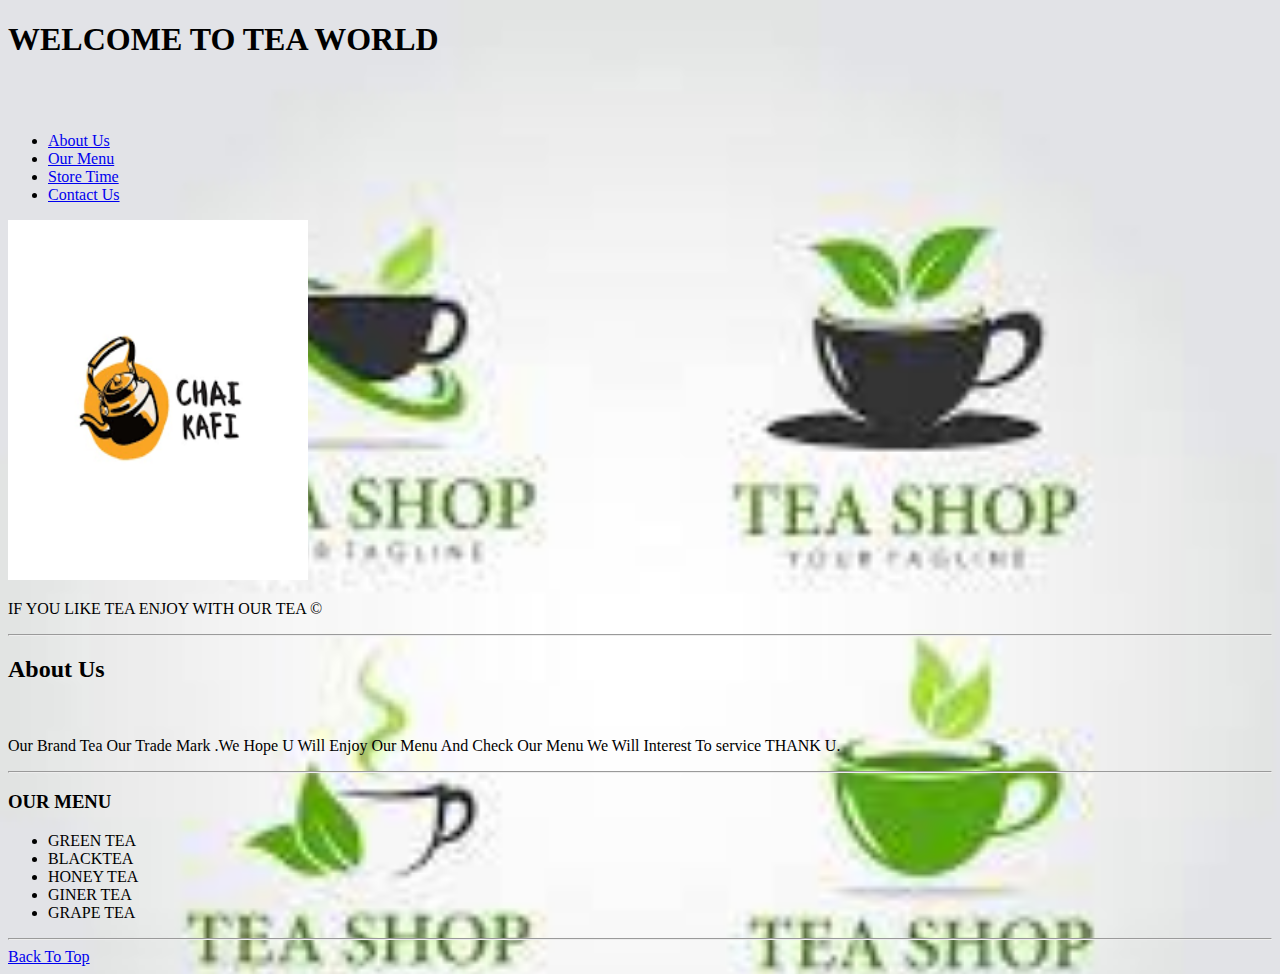
<file: index.html>
<!DOCTYPE html>
<html lang="en">
    <head>
        <meta charset="UTF-8">
        <title>Little tea shop</title>
        <link rel="stylesheet"href="style.css">
        <link rel="icon"href="download.jpg">
        <link rel="html"href="hour.html">
    </head>
    <body class="one">
        <header>
        <h1>WELCOME TO TEA WORLD</h1><br><br>
        <nav>
            <ul>
               <li> <a href="#about">About Us</a></li>
               <li><a href="#menu">Our Menu</a></li>
               <li><a href="hour.html">Store Time</a></li>
               <li><a href="place.html"> Contact Us</a></li>
            </ul>
        </nav>
        <p class="t"> <img src="download.png" alt="ITS TEA WORLD"width="300px"height="360px"loading="lazy"></p>
        <p class="two">IF YOU LIKE TEA ENJOY WITH OUR TEA &copy;</p>
        <hr>
        </header>
        <main>
        <article id="about">
            <h2>About Us</h2> <br>
            <p>Our Brand Tea Our Trade Mark .We Hope U Will Enjoy Our Menu And Check Our Menu We Will Interest To service THANK U.</U></p>
        <hr>
    </article>
    <article id="menu">
        <h3>OUR MENU</h3>
        <ul>
            <li>GREEN TEA</li>
            <li>BLACKTEA</li>
            <li>HONEY TEA</li>
            <li>GINER TEA</li>
            <li>GRAPE TEA</li>
        </ul>
    </article>
    </main>
    <footer>
        <hr>
        <a href="#">Back To Top</a>
    </footer>   
    </body>
</html>
</file>
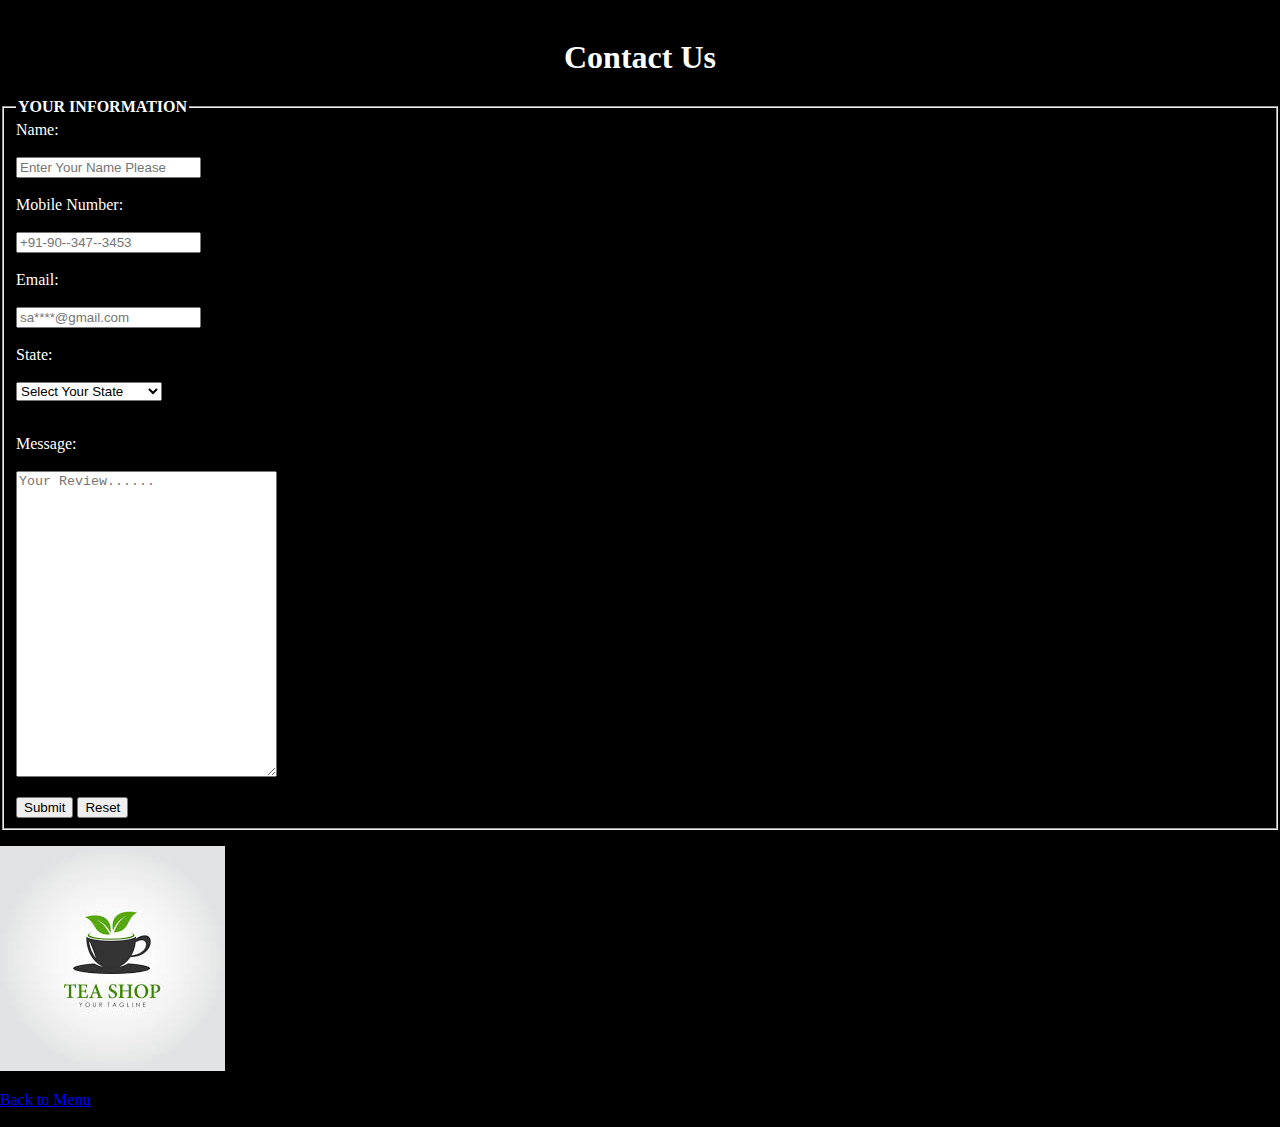
<file: place.html>
<!DOCTYPE html>
<html lang="en">
<head>
    <meta charset="UTF-8">
    <meta name="viewport" content="width=device-width, initial-scale=1.0">
    <title>Contact Us</title>
    <link rel="stylesheet"href="style.css">
</head>
<body class="four">
    <header>
    <h1 style="text-align: center;">Contact Us</h1>
    </header>
    <main>
    <form action="https://httpbin.org/get",method="post">
        <fieldset style="width: 1000x;">
            <legend><b>YOUR INFORMATION</b></legend>
            <label for="name">Name:</label><br><br>
            <input type="text"name="name"id="name"placeholder="Enter Your Name Please"required><br><br>
            <label for="mobilenumber">Mobile Number:</label><br><br>
            <input type="tel"name="mobilenumber"id="mobilenumber"placeholder="+91-90--347--3453"required pattern="[0-9]{3}[0-9]{3}[0-9]{4}"><br><br>
            <lable for="email">Email:</lable><br><br>
            <input type="email"name="email"id="email"placeholder="sa****@gmail.com"required><br><br>
            <label for="state">State:</label><br><br>
               <select name="state" id="state">
                 <option value="select">Select Your State</option>
              <optgroup label="South India">
                  <option value="tamil">Tamil Nadu</option>
                  <option value="kerala">Kerala</option>
                  <option value="karnataka">Karnataka</option>
                  <option value="andhra">Andhra Pradesh</option>
                  <option value="telu">Telangana</option>
            </optgroup>
            <optgroup label="North India">
                  <option value="himachal">Himachal Pradesh</option>
                  <option value="punjab">Punjab</option>
                  <option value="uttar">Uttarakhand</option>
                  <option value="delhi">Delhi</option>
            </optgroup>
            <optgroup label="West India">
                  <option value="guj">Gujarat</option>
                  <option value="raj">Rajasthan</option>
                  <option value="mah">Maharashtra</option>
            </optgroup>
            <optgroup label="East India">
                 <option value="westbengal">West Bengal</option>
                 <option value="assam">Assam</option>
                 <option value="bihar">Bihar</option>
                 <option value="sikkim">Sikkim</option>
                 <option value="mizoram">Mizoram</option>
            </optgroup>
         </select><br><br>
         <p>
             <label for="message">Message:</label><br><br>
             <textarea name="message"id="message"cols="30"rows="20"placeholder="Your Review......"></textarea></p>
             <button type="submit">Submit</button>
              <button type="reset">Reset</button>
        </fieldset>
        <p class="five"><img src="download.jpg" alt="not"></p>
    </main>
    <footer>
        </form>
       <a rel="html"href="index.html">Back to Menu</a>
    </footer>
  </body>
</html>
</file>
<file: style.css>
body.one{
    color:black;
    background-image: url(download\ \(1\).jpg);
    background-repeat:no-repeat ;
    background-size: cover;
    background-attachment: fixed;
}
.three{
    background-color: black;
    color: bisque;
}
.four{
    background-color: black;
    color: white;
    display: inline;
}
</file>
